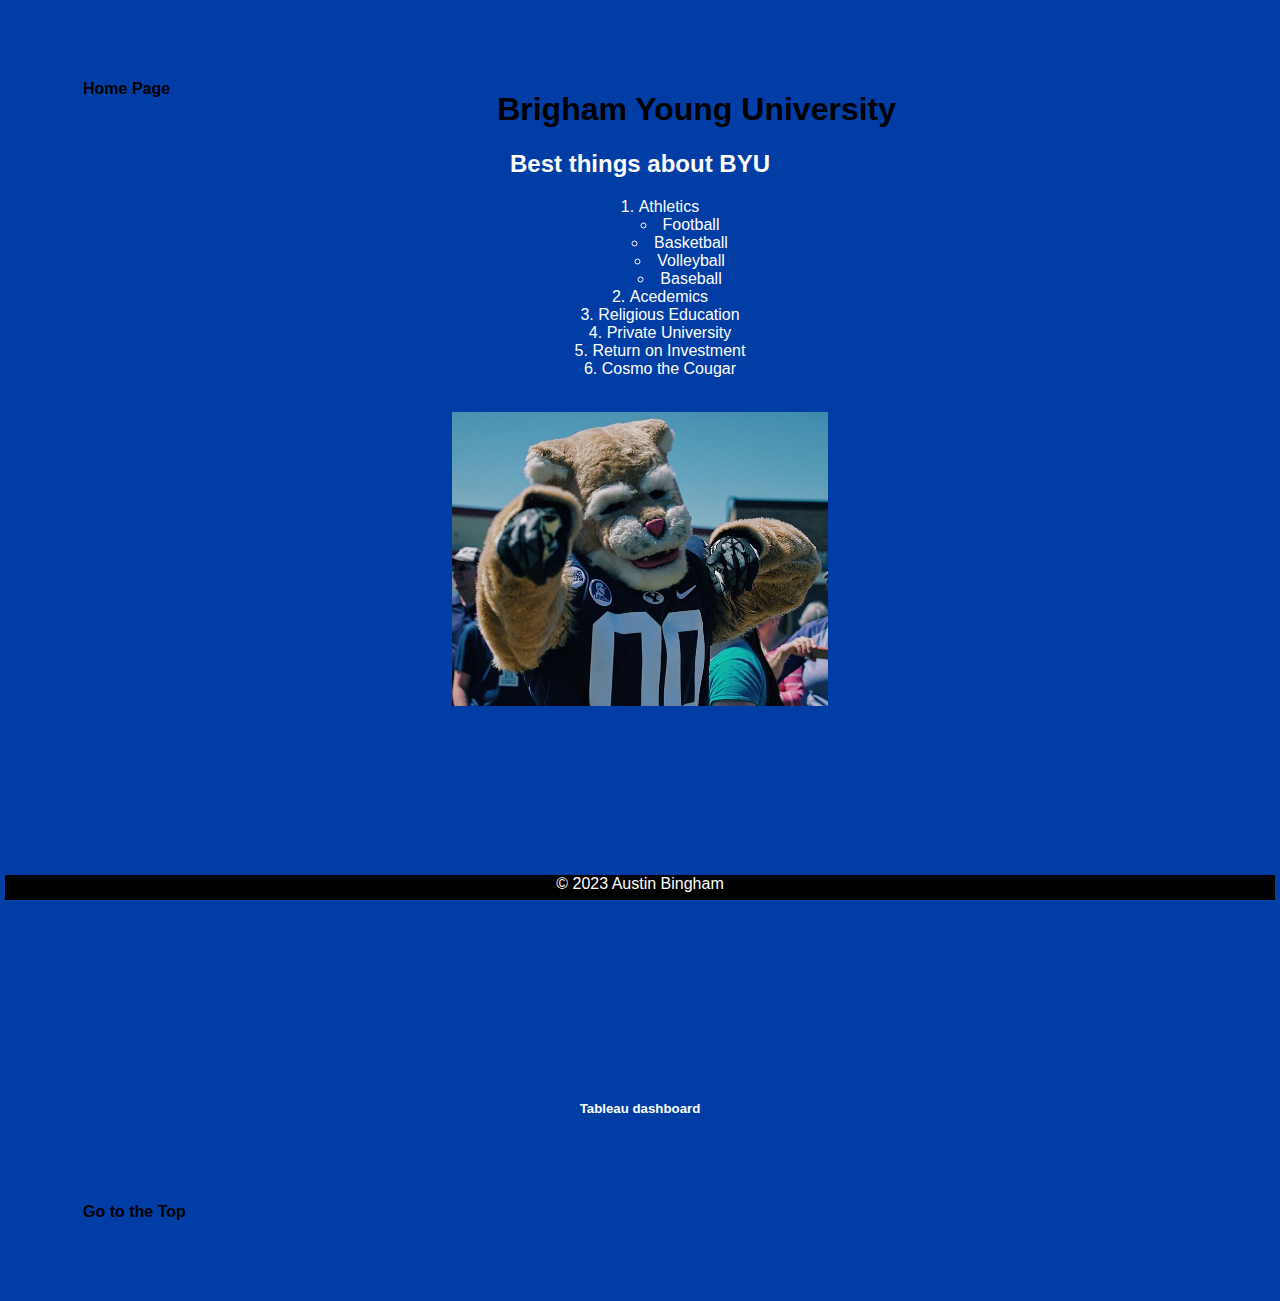
<file: scratch.html>
<!DOCTYPE html>
<html lang="en">
<head>
    <meta charset="UTF-8">
    <meta http-equiv="X-UA-Compatible" content="IE=edge">
    <meta name="viewport" content="width=device-width, initial-scale=1.0">
    <title>BYU Scratchsheet</title>
    <link rel="stylesheet" type="text/css" href="Styles/styles.css">
</head>
<body>
    <nav>
        <a href="./index.html">Home Page</a>
</div class="common Header">
        <h1>Brigham Young University</h1>
    </div>

    <h2>Best things about BYU</h2>
    <ol>
        <li>Athletics</li>
        <ul>
            <li>Football</li>
            <li>Basketball</li>
            <li>Volleyball</li>
            <li>Baseball</li>
        </ul>
        <li>Acedemics</li>
        <li>Religious Education</li>
        <li>Private University</li>
        <li>Return on Investment</li>
        <li>Cosmo the Cougar</li>
    </ol>
    <br>
    <img src="assets/img./Cosmo_the_Cougar.jpg" alt="Cosmo the Cougar pointing to fans" width="400">
<br>
<br>
<iframe width="560" height="315" src="https://www.youtube.com/embed/tpDqfj3v30c" frameborder="0" allowfullscreen></iframe>

    <br>
    <br>
    <h5>Tableau dashboard</h5>
    <div class='tableauPlaceholder' id='viz1682397346691' style='position: relative'><noscript><a href='#'><img alt='Population and Birth Rate (2012) ' src='https:&#47;&#47;public.tableau.com&#47;static&#47;images&#47;Wo&#47;WorldIndicators_16823972460590&#47;Population&#47;1_rss.png' style='border: none' /></a></noscript><object class='tableauViz'  style='display:none;'><param name='host_url' value='https%3A%2F%2Fpublic.tableau.com%2F' /> <param name='embed_code_version' value='3' /> <param name='site_root' value='' /><param name='name' value='WorldIndicators_16823972460590&#47;Population' /><param name='tabs' value='no' /><param name='toolbar' value='yes' /><param name='static_image' value='https:&#47;&#47;public.tableau.com&#47;static&#47;images&#47;Wo&#47;WorldIndicators_16823972460590&#47;Population&#47;1.png' /> <param name='animate_transition' value='yes' /><param name='display_static_image' value='yes' /><param name='display_spinner' value='yes' /><param name='display_overlay' value='yes' /><param name='display_count' value='yes' /><param name='language' value='en-US' /><param name='filter' value='publish=yes' /></object></div>                <script type='text/javascript'>                    var divElement = document.getElementById('viz1682397346691');                    var vizElement = divElement.getElementsByTagName('object')[0];                    vizElement.style.width='100%';vizElement.style.height=(divElement.offsetWidth*0.75)+'px';                    var scriptElement = document.createElement('script');                    scriptElement.src = 'https://public.tableau.com/javascripts/api/viz_v1.js';                    vizElement.parentNode.insertBefore(scriptElement, vizElement);                </script>
    <br>
    <br>
    <br>
    <a href="#top">Go to the Top</a>
    <div class="common footer">
        &copy; 2023 Austin Bingham
    </div>
</body>
</html>
</file>
<file: Styles/styles.css>
p{
    font-weight: bold;
    font-size: 20px;
}

.emphasizetext{
    font-style: italic;
    color: midnightblue;
}
body{
    background-color: #003DA5;
    font-family: 'Gill Sans', 'Gill Sans MT', Calibri, 'Trebuchet MS', sans-serif;
    padding: 50px;
    margin: 20px;
    text-align: center;
    color: #FFFFFF;
}
ol{
    list-style-position:inside;
    text-align: center;

}
ul{
    list-style-position: inside;
    text-align: center ;
}
.common{
    text-align: center;
    font-family: 'Gill Sans', 'Gill Sans MT', Calibri, 'Trebuchet MS', sans-serif;
}
h1{
    color: black;
}
.footer{
    height: 25px;
    background-color: black;
    color: white;
    position: fixed;
    bottom: 0px;
    left: 5px;
    right: 5px;
    text-align: center;
}

img{
    display: block;
    margin-left: auto;
    margin-right: auto;
    width: 33%;
}
nav{
    overflow: hidden;
}

nav a{
    float: left;
    color: black;
    padding: 10px 13px;
    font-size: 16px;
    text-decoration: none;
    font-weight: bold;
}

nav a:hover{
    background-color: #ccc;
}
h2{
    text-align: center;
}
</file>
